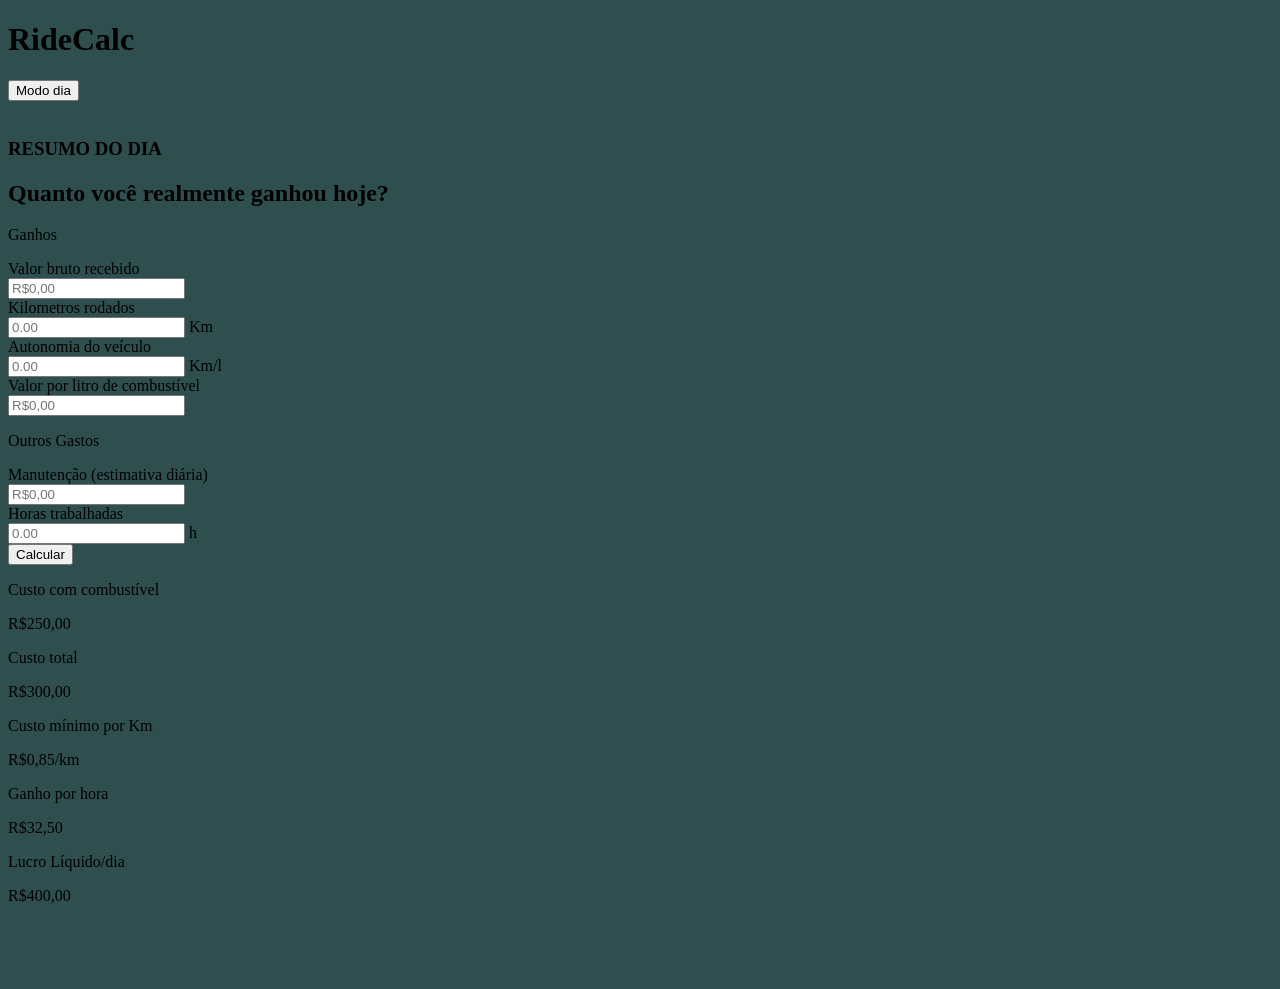
<file: index.html>
<!doctype html>
<html lang="en">
  <head>
    <meta charset="UTF-8" />
    <meta name="viewport" content="width=device-width, initial-scale=1.0" />
    <link rel="stylesheet" href="style.css">
    <title>RideCalc</title>
  </head>
  <body>
    <header>
      <h1>RideCalc</h1>

      <nav><button>Modo dia</button></nav>
    </header>
    <br />

    <main>
      <div>
        <h3>RESUMO DO DIA</h3>
        <h2>Quanto você realmente ganhou hoje?</h2>
        <p>Ganhos</p>

        <div>
          <label>Valor bruto recebido</label>
          <br>
          <input type="number" placeholder="R$0,00" />
        </div>

        <div>
          <label>Kilometros rodados</label>
          <br>
          <input type="number" placeholder="0.00" /> Km
        </div>

        <div>
          <label>Autonomia do veículo</label>
          <br>
          <input type="number" placeholder="0.00" /> Km/l
        </div>

        <div>
          <label>Valor por litro de combustível</label>
          <br>
          <input type="number" placeholder="R$0,00" />
        </div>

        <div>
          <p>Outros Gastos</p>
          <label>Manutenção (estimativa diária)</label>
          <br>
          <input type="number" placeholder="R$0,00" />
        </div>

        <div>
          <label>Horas trabalhadas</label>
          <br>
          <input type="number" placeholder="0.00" /> h
        </div>
      </div>
    </main>

  <div>
    <button>Calcular</button>
  </div>

  <div>
    <p>Custo com combustível</p>
    <p>R$250,00</p>
  </div>

  <div>
    <p>Custo total</p>
    <p>R$300,00</p>
  </div>

  <div>
    <p>Custo mínimo por Km</p>
    <p>R$0,85/km</p>
  </div>

  <div>
    <p>Ganho por hora</p>
    <p>R$32,50</p>
  </div>

  <div>
    <p>Lucro Líquido/dia</p>
    <p>R$400,00</p>
  </div>
  </body>
</html>
</file>
<file: style.css>
body {
    background-color: darkslategray;
    color: var(--text);
    font-family: var(--font-sans);
    min-height: 100vh;
    padding: 0 0 60px;
}
</file>
